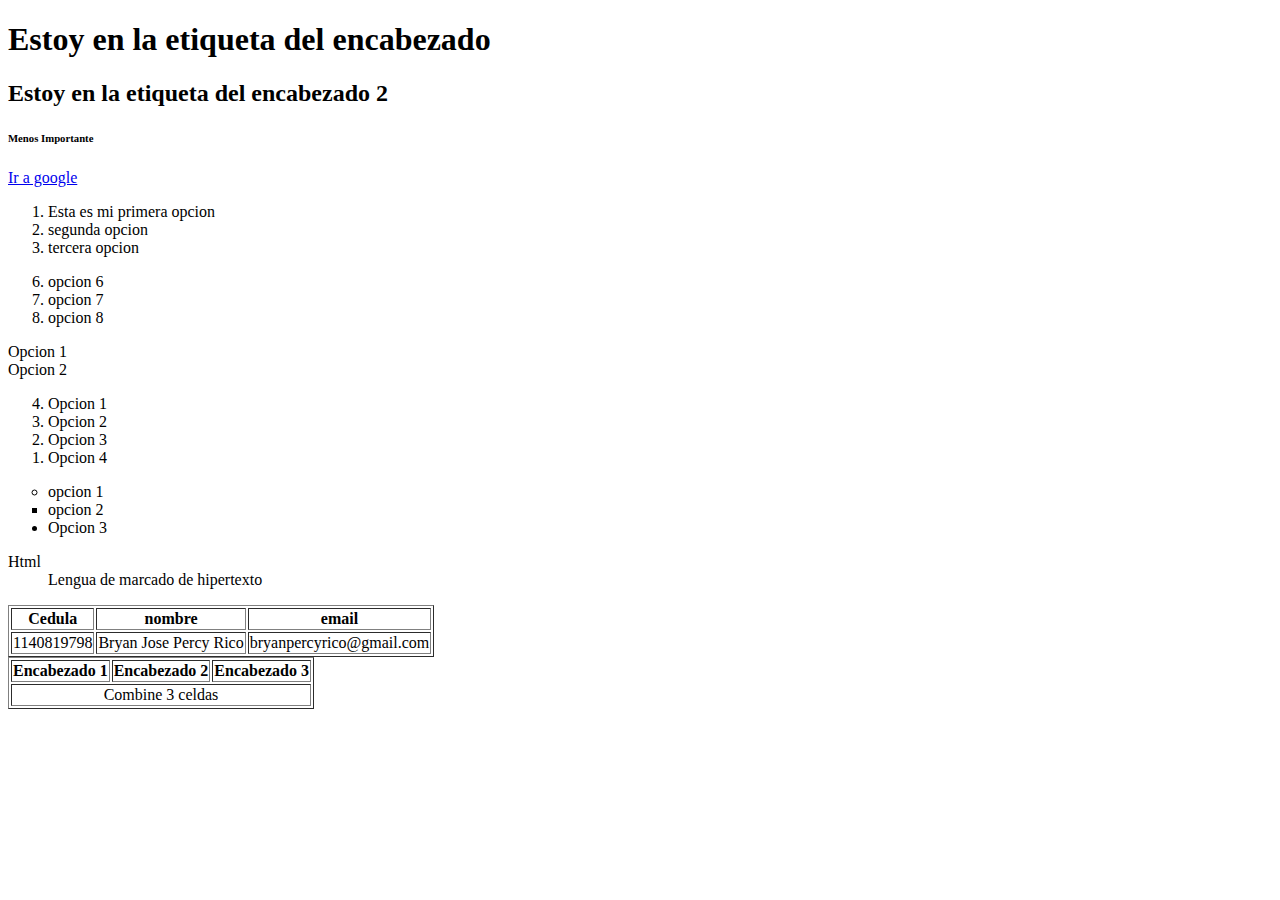
<file: Sesion4/Index.html>
<!DOCTYPE html>
<html lang="es">
<head>
    <meta charset="UTF-8">
    <meta http-equiv="X-UA-Compatible" content="IE=edge">
    <meta name="viewport" content="width=device-width, initial-scale=1.0">
    <title>mi primera pagina web</title>
</head>
<body>
    <h1>Estoy en la etiqueta del encabezado</h1>
    <h2>Estoy en la etiqueta del encabezado 2</h2>
    <h6>Menos Importante</h6>
    <a target="_blank" href="http://www.google.com.co">Ir a google</a>
    <ol>
        <li>Esta es mi primera opcion</li>
        <li>segunda opcion</li>
        <li>tercera opcion</li>
    </ol>
    <ol start="6">
        <li>opcion 6</li>
        <li>opcion 7</li>
        <li>opcion 8</li>
    </ol>
    <li>Opcion 1</li>
    <li>Opcion 2</li>
    <ol reversed>
        <li>Opcion 1</li>
        <li>Opcion 2</li>
        <li>Opcion 3</li>
        <li>Opcion 4</li>
    </ol>
    <ul>
        <li type="circle"> opcion 1</li>
        <li type="square"> opcion 2</li>
        <li type="disc">Opcion 3</li>
    </ul>
     <dl>
        <dt>Html</dt>
        <dd>Lengua de marcado de hipertexto</dd>
    </dl>
    <table border="1">
        <tr>
            <th>Cedula</th>
            <th>nombre</th>
            <th>email</th>
        </tr>
        <tr>
            <td>
                1140819798
            </td>
            <td>
                Bryan Jose Percy Rico
            </td>
            <td>
                bryanpercyrico@gmail.com
            </td>
        </tr>
    </table>
    <table border="1">
        <tr>
            <th>Encabezado 1</th>
            <th>Encabezado 2</th>
            <th>Encabezado 3</th>
        </tr>
        <tr>
            <td colspan="3"><center> Combine 3 celdas</center></td>
        </tr>
        
    </table>
</body>
</html>
</file>
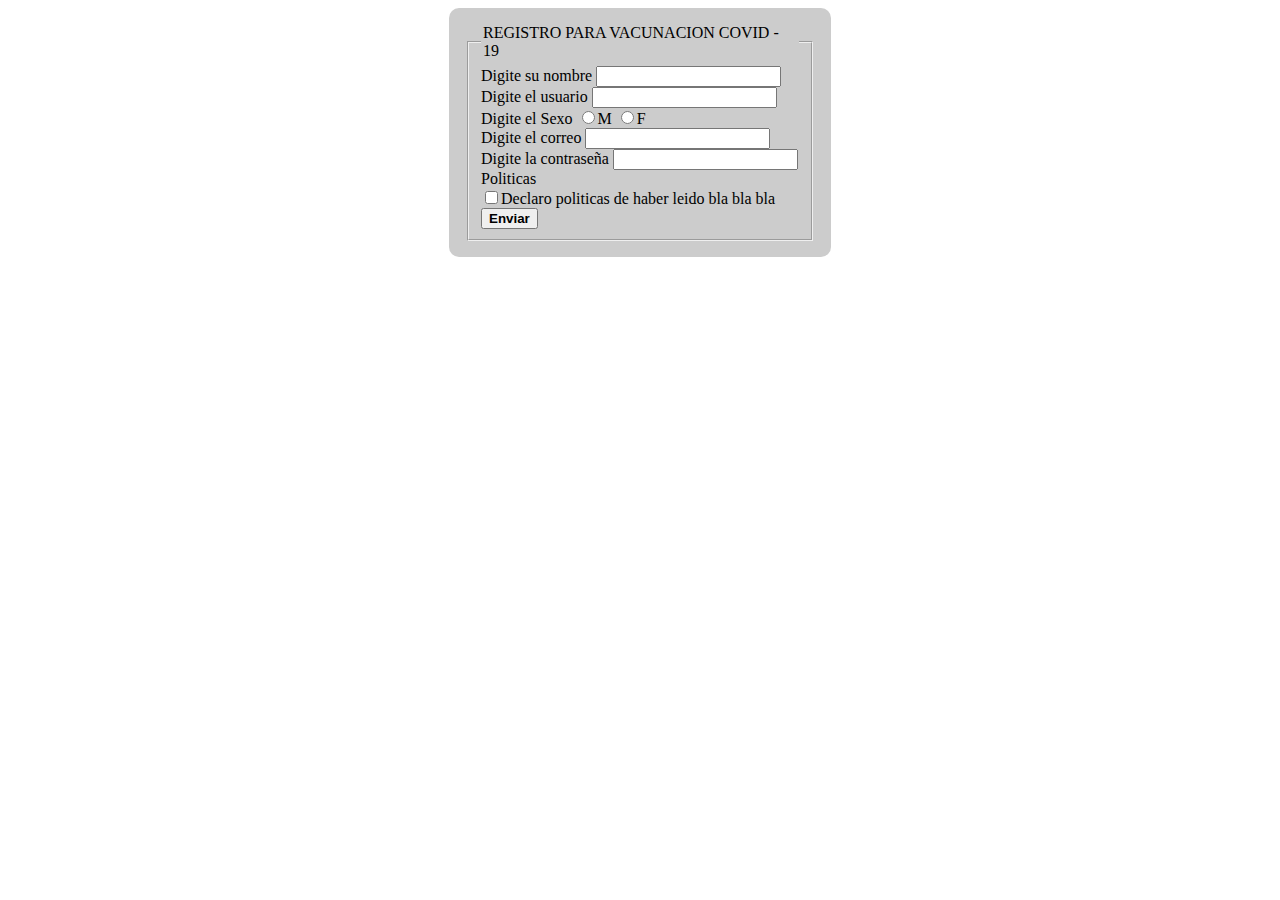
<file: Formularios/CPractico5.html>
<!DOCTYPE html>
<html lang="es">
<head>
    <meta charset="UTF-8">
    <meta http-equiv="X-UA-Compatible" content="IE=edge">
    <meta name="viewport" content="width=device-width, initial-scale=1.0">
    <title>Componente Practico 6</title>
    <link rel="stylesheet" href="EstiloCP5.css">
    <script src="nombre.js"></script>
</head>
<body>
    <form action="" method="get" name="formRegistro">
        <fieldset>
            <legend>REGISTRO PARA VACUNACION COVID - 19</legend>
            <label for="">Digite su nombre</label>
            <input type="text" name="" id="txtnombre">
            <br>
            <label for="">Digite el usuario</label>
            <input type="text" name="" id="txtusuario">
            <br>
            <label for="Genero">Digite el Sexo</label>
            <input type="radio" name="Genero" id="">M
            <input type="radio" name="Genero" id="">F
            <br>
            <label for="">Digite el correo</label>
            <input type="text" name="" id="txtemail">
            <br>
            <label for="">Digite la contraseña</label>
            <input type="password" name="" id="txtpassword">
            <br>
            <label for="">Politicas</label>
            <br>
            <input type="checkbox" name="" id="">Declaro politicas de haber leido bla bla bla
            <br>
            <button type="submit" value="Enviar" id="boton" onclick="Validar_Formulario()">Enviar</button>
        </fieldset>
    </form>

</body>
</html>
</file>
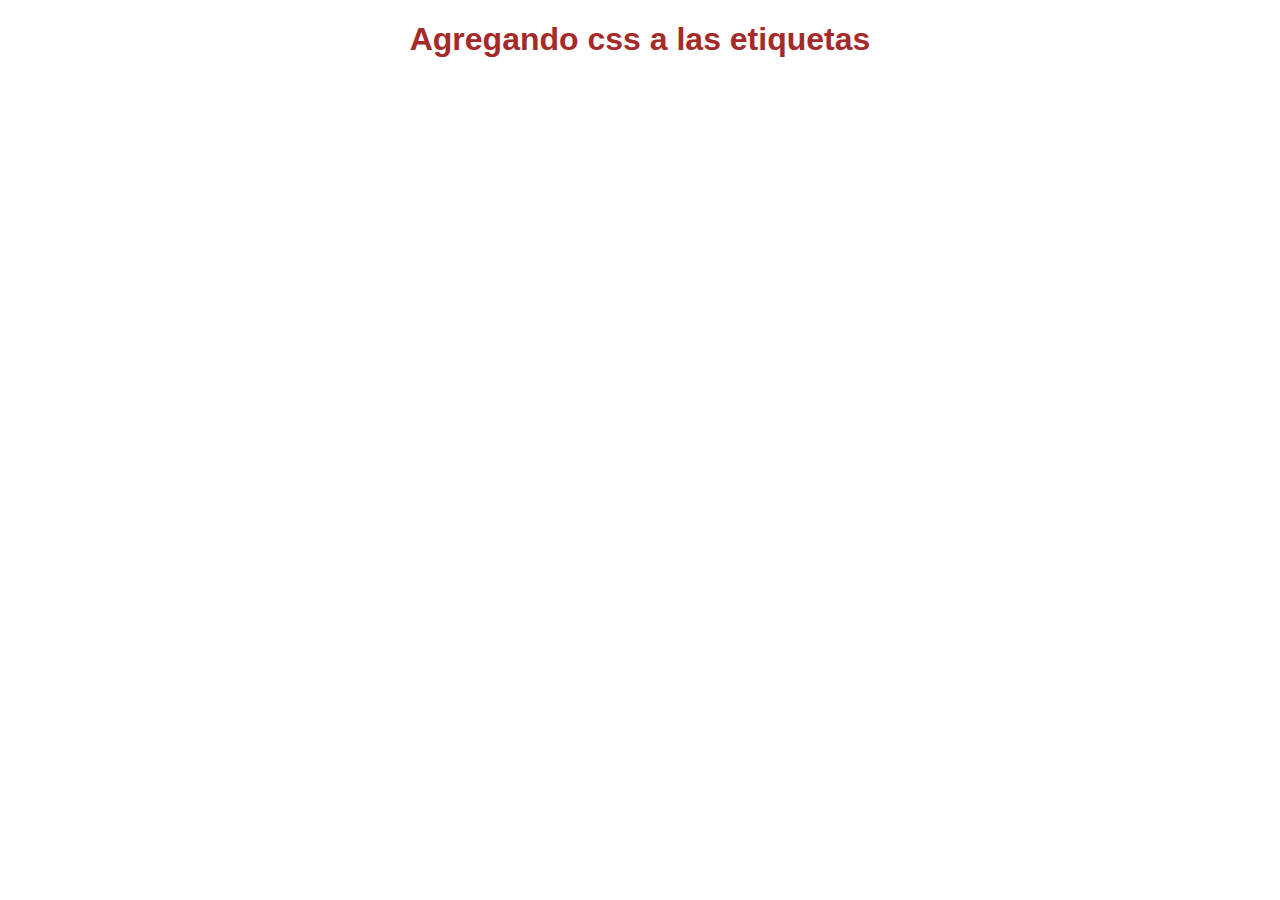
<file: Formularios/css1.html>
<!DOCTYPE html>
<html lang="es">
<head>
    <meta charset="UTF-8">
    <meta http-equiv="X-UA-Compatible" content="IE=edge">
    <meta name="viewport" content="width=device-width, initial-scale=1.0">
    <title>Document</title>
</head>
<body>
    <h1 style="color: brown; font-family:Arial, Helvetica, sans-serif; text-align: center;">Agregando css a las etiquetas</h1>
</body>
</html>
</file>
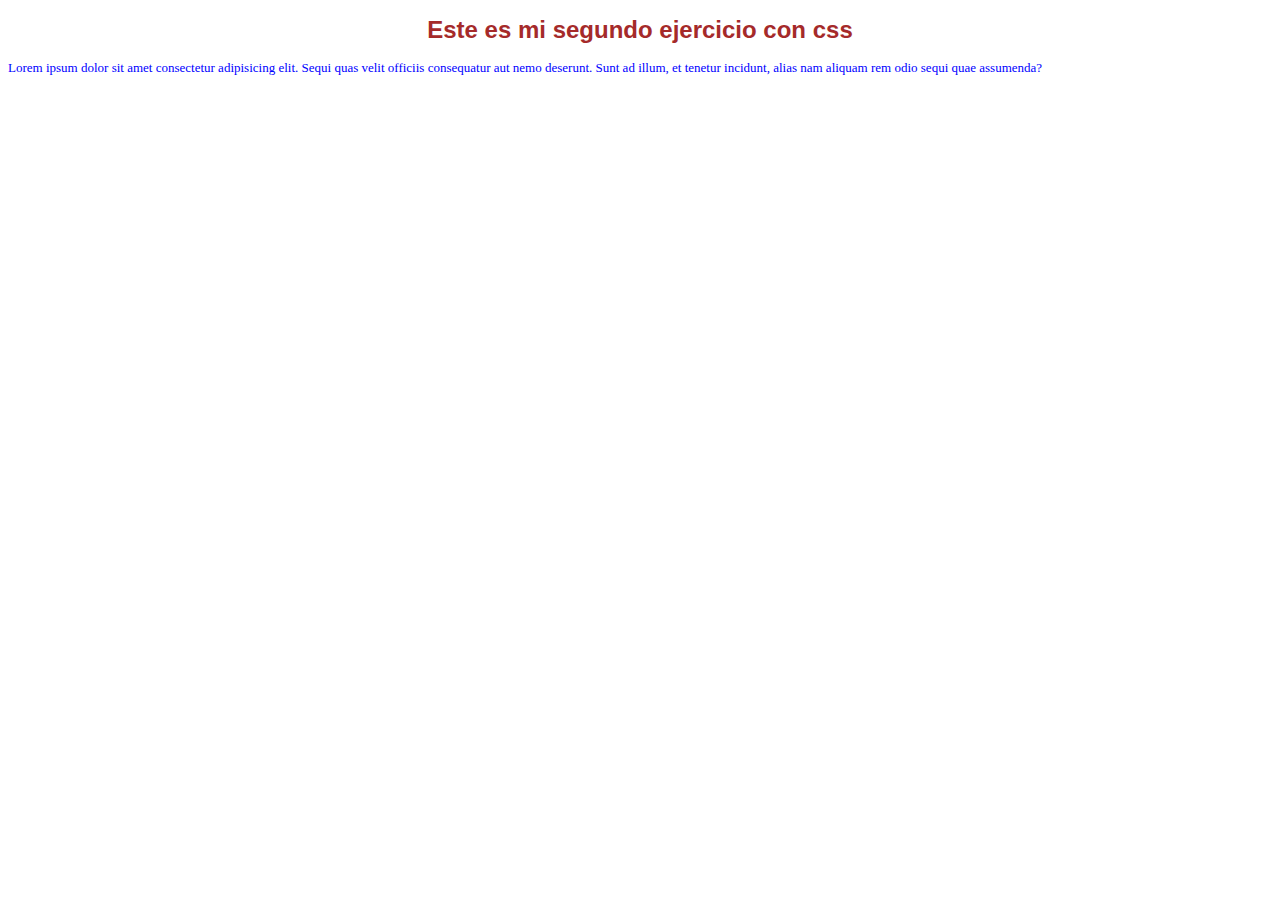
<file: Formularios/css2.html>
<!DOCTYPE html>
<html lang="es">
<head>
    <meta charset="UTF-8">
    <meta http-equiv="X-UA-Compatible" content="IE=edge">
    <meta name="viewport" content="width=device-width, initial-scale=1.0">
    <title>Document</title>
    <style>
        h1{
            color: brown;
            font-family: Arial, Helvetica, sans-serif;
            font-size: x-large;
            text-align: center;
        }
        p{
            color: blue;
            font-family: Cambria, Cochin, Georgia, Times, 'Times New Roman', serif;
            text-align: justify;
            font-size: small;
        }
    </style>
</head>
<body>
    <h1>Este es mi segundo ejercicio con css</h1>
    <p>Lorem ipsum dolor sit amet consectetur adipisicing elit. Sequi quas velit officiis consequatur aut nemo deserunt. Sunt ad illum, et tenetur incidunt, alias nam aliquam rem odio sequi quae assumenda?</p>

</body>
</html>
</file>
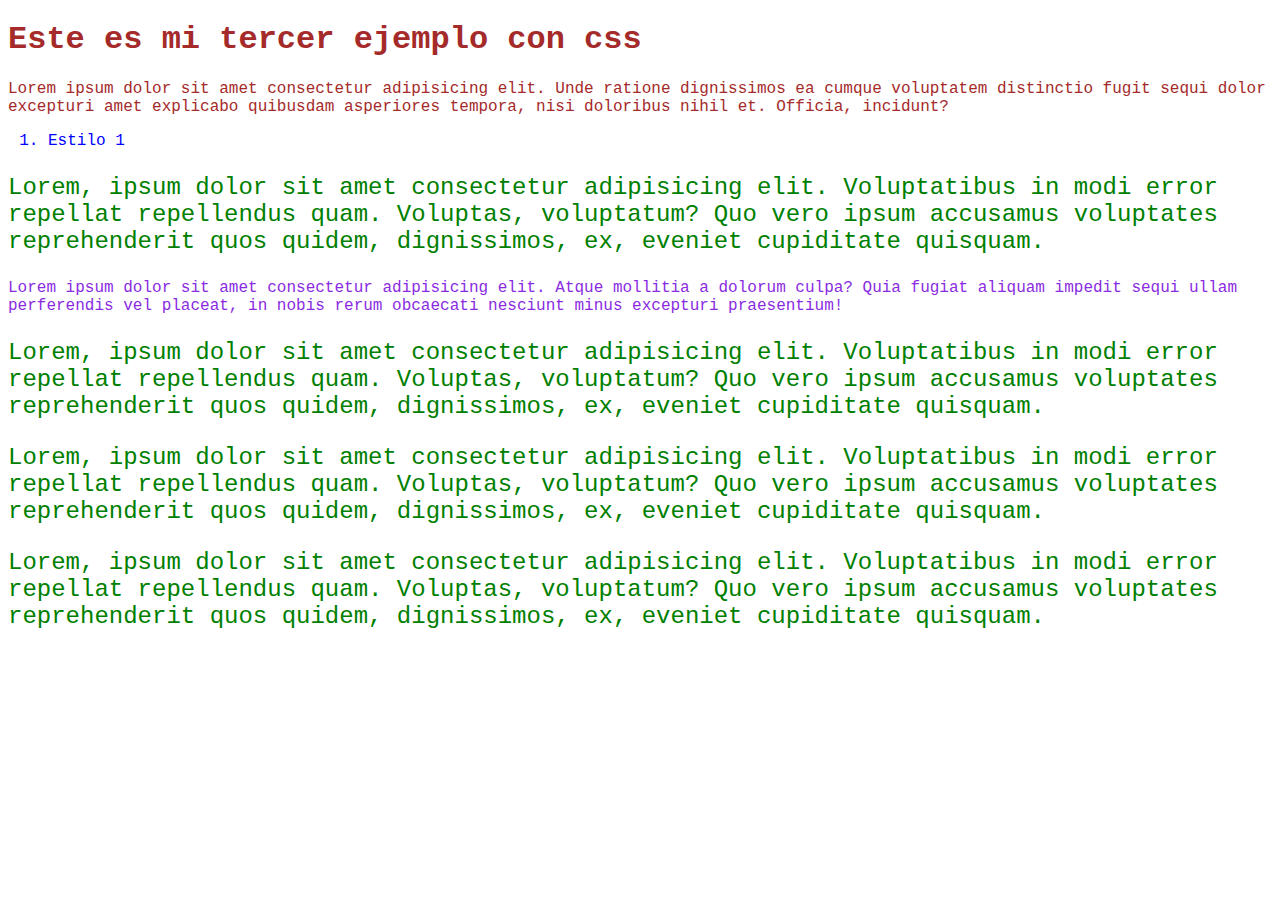
<file: Formularios/css3.html>
<!DOCTYPE html>
<html lang="es">
<head>
    <meta charset="UTF-8">
    <meta http-equiv="X-UA-Compatible" content="IE=edge">
    <meta name="viewport" content="width=device-width, initial-scale=1.0">
    <title>Document</title>
    <link rel="stylesheet" href="Estilos.css">
</head>
<body>
    <h1>Este es mi tercer ejemplo con css</h1>
    <p>Lorem ipsum dolor sit amet consectetur adipisicing elit. Unde ratione dignissimos ea cumque voluptatem distinctio fugit sequi dolor excepturi amet explicabo quibusdam asperiores tempora, nisi doloribus nihil et. Officia, incidunt?</p>
    <ol>
        <li>Estilo 1</li>
    </ol>
    <p class="texto">Lorem, ipsum dolor sit amet consectetur adipisicing elit. Voluptatibus in modi error repellat repellendus quam. Voluptas, voluptatum? Quo vero ipsum accusamus voluptates reprehenderit quos quidem, dignissimos, ex, eveniet cupiditate quisquam.</p>
    <p id="texto1">Lorem ipsum dolor sit amet consectetur adipisicing elit. Atque mollitia a dolorum culpa? Quia fugiat aliquam impedit sequi ullam perferendis vel placeat, in nobis rerum obcaecati nesciunt minus excepturi praesentium!</p>
    <p class="texto">Lorem, ipsum dolor sit amet consectetur adipisicing elit. Voluptatibus in modi error repellat repellendus quam. Voluptas, voluptatum? Quo vero ipsum accusamus voluptates reprehenderit quos quidem, dignissimos, ex, eveniet cupiditate quisquam.</p>
    <p class="texto">Lorem, ipsum dolor sit amet consectetur adipisicing elit. Voluptatibus in modi error repellat repellendus quam. Voluptas, voluptatum? Quo vero ipsum accusamus voluptates reprehenderit quos quidem, dignissimos, ex, eveniet cupiditate quisquam.</p>
    <p class="texto">Lorem, ipsum dolor sit amet consectetur adipisicing elit. Voluptatibus in modi error repellat repellendus quam. Voluptas, voluptatum? Quo vero ipsum accusamus voluptates reprehenderit quos quidem, dignissimos, ex, eveniet cupiditate quisquam.</p>


</body>
</html>
</file>
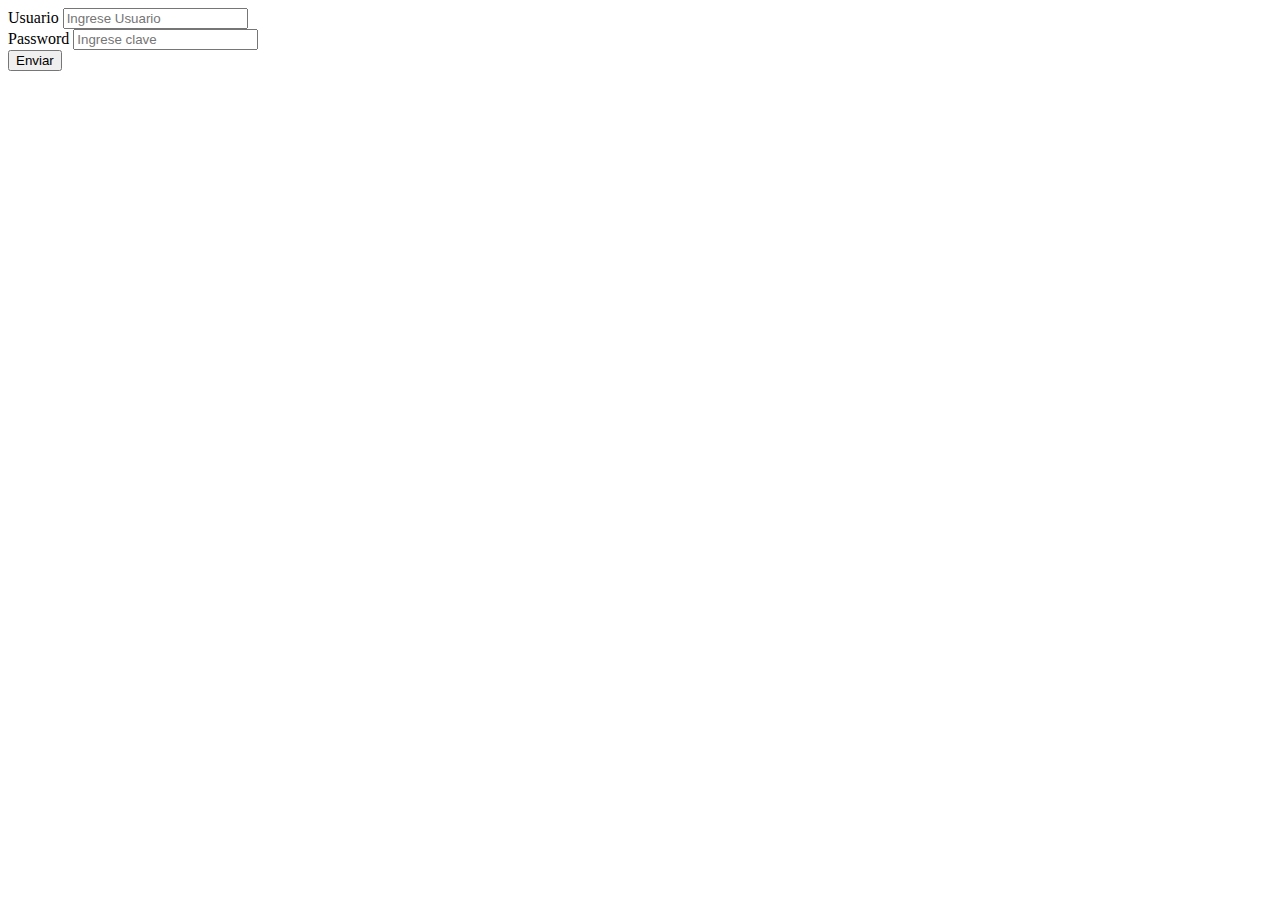
<file: Formularios/Formulariojs.html>
<!DOCTYPE html>
<html lang="es">
<head>
    <meta charset="UTF-8">
    <meta http-equiv="X-UA-Compatible" content="IE=edge">
    <meta name="viewport" content="width=device-width, initial-scale=1.0">
    <title>Formularios js</title>
    <script>
        function Login() {
            let usuario = document.getElementById("txtusuario").value;
            let Password = document.getElementById("txtpassword").value;
            if (usuario == "Admin" && Password == "Admin") {
                alert("Bienvenido Ingresaste");
                location.href="css1.html" //redirecciona a alguna pagina que se ingresa
            }else{
                alert("usuario o clave incorrecta");
            }
        }
    </script>
</head>
<body>
    <form action="" method="">
        <label for="">Usuario</label>
        <input type="text" name="" id="txtusuario" placeholder="Ingrese Usuario">
        <br>
        <label for="">Password</label>
        <input type="password" name="" id="txtpassword" placeholder="Ingrese clave">
        <br>
        <input type="button" value="Enviar" onclick="Login()">
    </form>
</body>
</html>
</file>
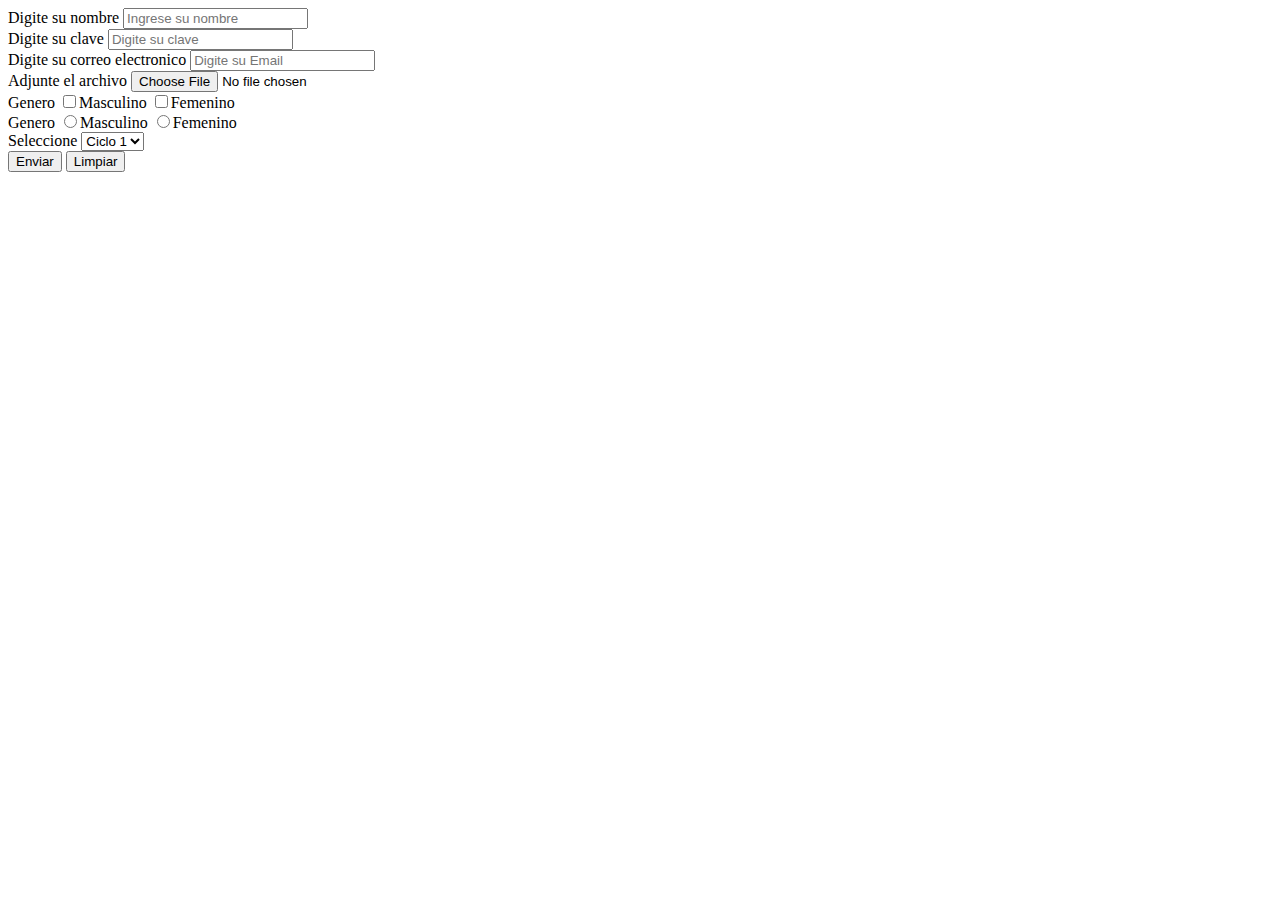
<file: Formularios/Formularios1.html>
<!DOCTYPE html>
<html lang="es">
<head>
    <meta charset="UTF-8">
    <meta http-equiv="X-UA-Compatible" content="IE=edge">
    <meta name="viewport" content="width=device-width, initial-scale=1.0">
    <title>Formulario 1</title>
</head>
<body>
    <form action="" method="">
        <label for="nombre">Digite su nombre</label>
        <input type="text" name="" id="nombre" placeholder="Ingrese su nombre" maxlength="10">
        <br>
        <label for="">Digite su clave</label>
        <input type="password" name="" id="" placeholder="Digite su clave">
        <br>
        <label for="correo">Digite su correo electronico</label>
        <input type="email" name="" id="correo" placeholder="Digite su Email">
        <br>
        <label for="">Adjunte el archivo</label>
        <input type="file" name="" id="" accept=".pdf, .xlsx">
        <br>
        <label for="">Genero</label>
        <input type="checkbox" name="" id="">Masculino
        <input type="checkbox" name="" id="">Femenino
        <br>
        <label for="Genero">Genero</label>
        <input type="radio" name="Genero" id="">Masculino
        <input type="radio" name="Genero" id="">Femenino
        <br>
        <label for="">Seleccione</label>
        <select name="" id="">
            <option value="">Ciclo 1</option>
            <option value="">Ciclo 2</option>
            <option value="">Ciclo 3</option>
        </select>
        <br>
        <input type="submit" value="Enviar">
        <input type="reset" value="Limpiar">
    </form>
</body>
</html>
</file>
<file: Formularios/EstiloCP5.css>
h1{
    font-family: serif;
    text-align: center;
    color: #377ba8;
    background-color: lightgray;
}
form{
    width: 350px;
    padding: 16px;
    border-radius: 10px;
    margin: auto;
    background-color: #ccc;
}
#boton{
    text-align: center;
    font-weight: bold;
}
</file>
<file: Formularios/Estilos.css>
*{
    color: brown;
    font-family: 'Courier New', Courier, monospace;
}
li{
    color: blue;
}
.texto{
    color: green;
    font-size: x-large;
}
#texto1{
    color: blueviolet;
    
}
</file>
